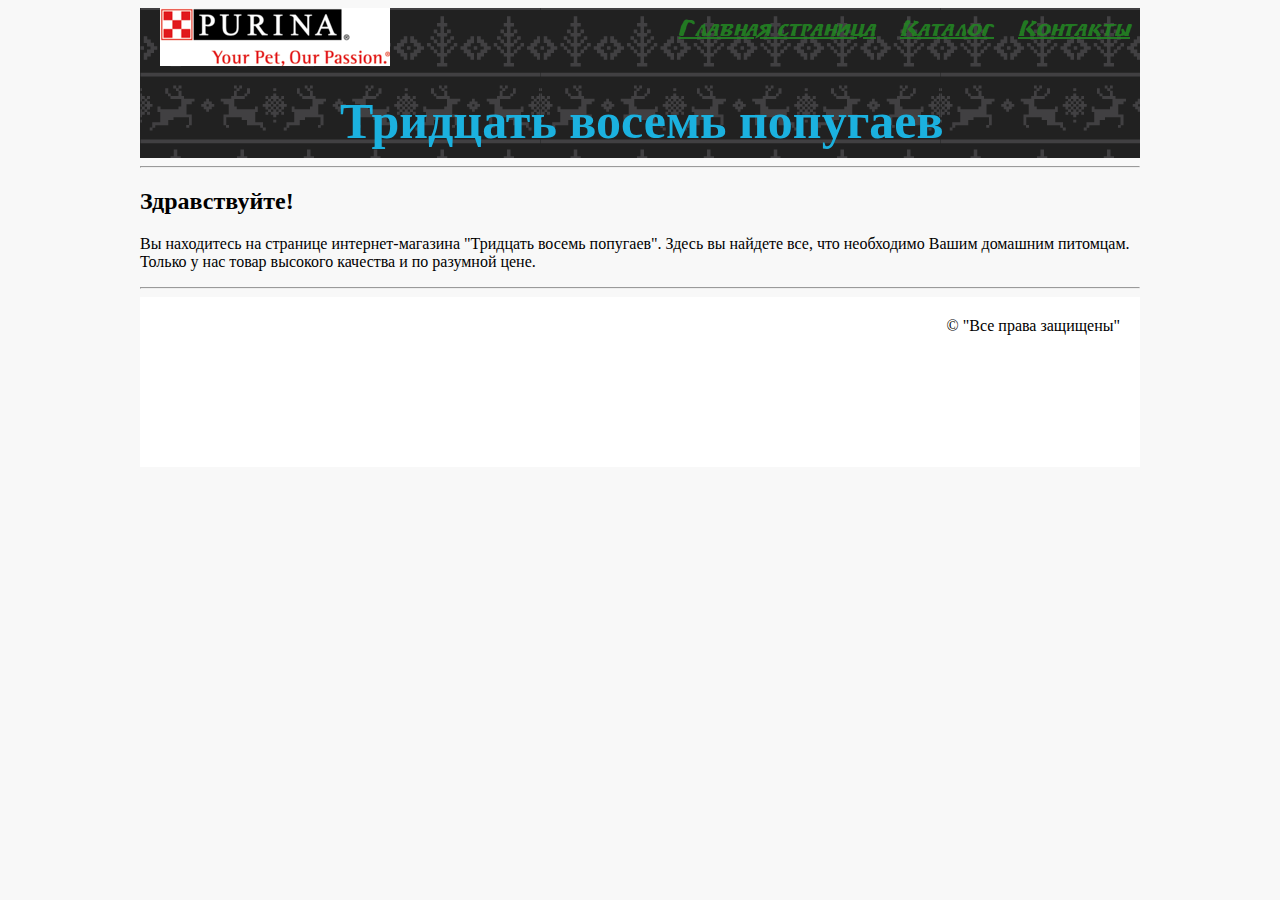
<file: index.html>
<!DOCTYPE html>
<html>

<head>
    <meta charset="utf-8">
    <title>Тридцать восемь попугаев</title>
    <link rel="stylesheet" href="styles/styles.css">
</head>

<body>
    <div class="container">

        <div class="header">
            <img src="images/logoMain.png" alt="logoMain">
            <div class="shopName">
                <h1>Тридцать восемь попугаев</h1>
            </div>
            <ul class="menuMarkers">
                <li><a href="index.html" class="menuLink">Главная страница</a></li>
                <li><a href="catalog.html" class="menuLink">Каталог</a></li>
                <li><a href="contacts.html" class="menuLink">Контакты</a></li>
            </ul>
        </div>

        <hr>

        <h2>Здравствуйте!</h2>

        <p>Вы находитесь на странице интернет-магазина "Тридцать восемь попугаев". Здесь вы найдете все, что необходимо
            Вашим
            домашним питомцам. <br>
            Только у нас товар высокого качества и по разумной цене.
        </p>

        <hr>

        <div class="footer">&copy; "Все права защищены"</div>

    </div>
</body>

</html>
</file>
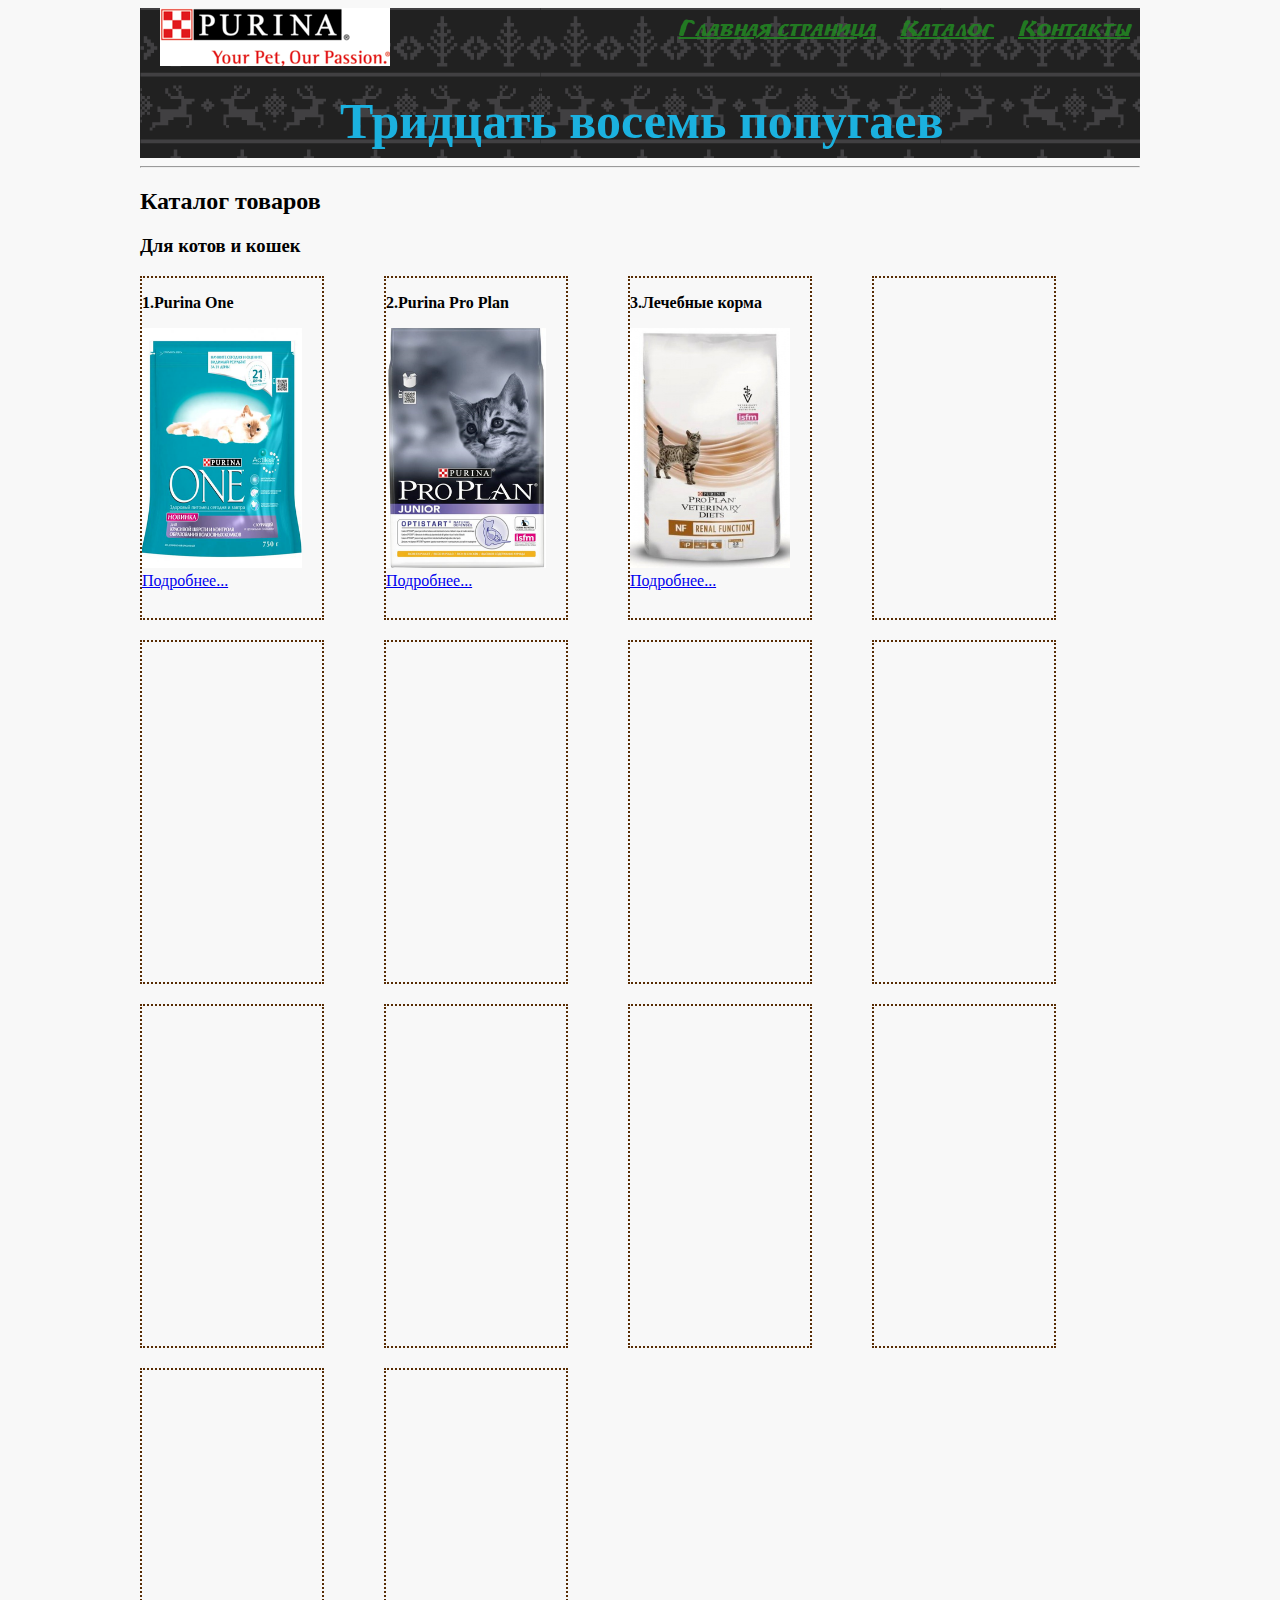
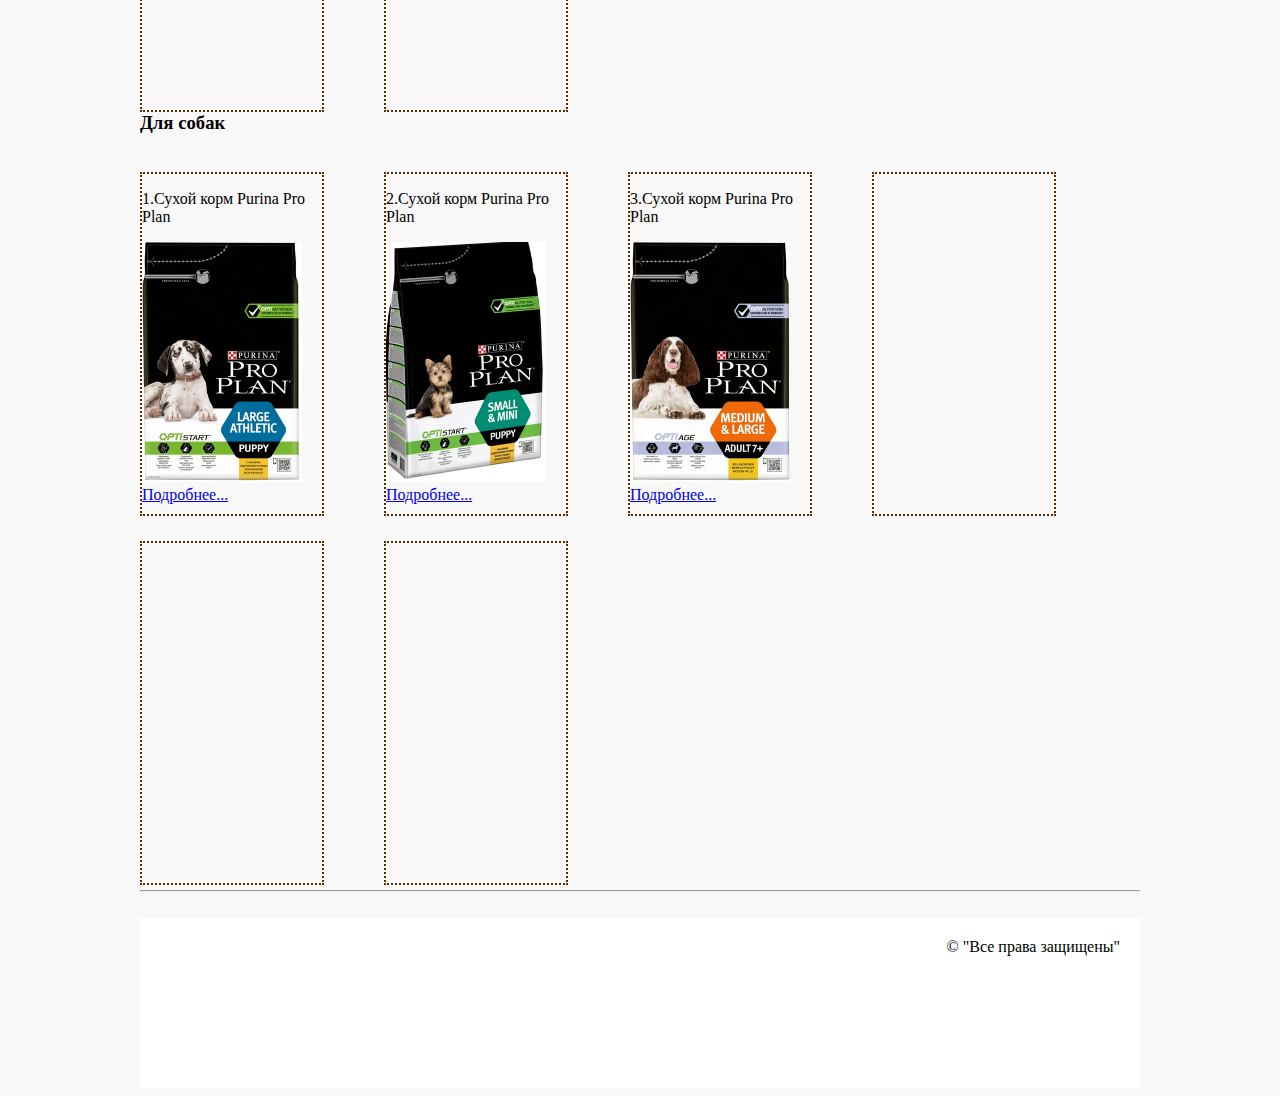
<file: catalog.html>
<!DOCTYPE html>
<html>

<head>
    <meta charset="utf-8">
    <title>Каталог</title>
    <link rel="stylesheet" href="styles/styles.css">
</head>

<body>
    <div class="container">
        <div class="header">
            <img src="images/logoMain.png" alt="logoMain">
            <div class="shopName">
                <h1>Тридцать восемь попугаев</h1>
            </div>
            <ul class="menuMarkers">
                <li><a href="index.html" class="menuLink">Главная страница</a></li>
                <li><a href="catalog.html" class="menuLink">Каталог</a></li>
                <li><a href="contacts.html" class="menuLink">Контакты</a></li>
            </ul>
        </div>
        <hr>
        <h2>Каталог товаров</h2>

        <h3>Для котов и кошек</h3>

        <div class="catalogCatsProducts">

            <div class="productUnitCat">
                <p><b>1.Purina One</b></p>
                <img src="images/logoPurinaOneCat.png" alt="Logo" height="240" width="160"> <br>
                <a href="products/foodPurinaOneCat.html" target="_blank">Подробнее...</a> <br>
            </div>

            <div class="productUnitCat">
                <p><b>2.Purina Pro Plan</b></p>
                <img src="images/logoPurinaProPlanCat.png" alt="Logo" height="240" width="160"> <br>
                <a href="products/foodPurinaProPlanCat.html" target="_blank">Подробнее...</a> <br>
            </div>

            <div class="productUnitCat">
                <p><b>3.Лечебные корма</b></p>
                <img src="images/logoHealingCat.png" alt="Logo" height="240" width="160"> <br>
                <a href="products/foodHealingCat.html" target="_blank">Подробнее...</a> <br>
            </div>

            <div class="productUnitCat"></div>
            <div class="productUnitCat"></div>
            <div class="productUnitCat"></div>
            <div class="productUnitCat"></div>
            <div class="productUnitCat"></div>
            <div class="productUnitCat"></div>
            <div class="productUnitCat"></div>
            <div class="productUnitCat"></div>
            <div class="productUnitCat"></div>
            <div class="productUnitCat"></div>
            <div class="productUnitCat"></div>

        </div>


        <h3 class="forDog">Для собак</h3>

        <div class="catalogDogsProducts">
            <div class="productUnitDog">
                <p>1.Сухой корм Purina Pro Plan </p>
                <img src="images/logoPurinaProPlanForPuppyDog.png" alt="Logo" height="240" width="160"> <br>
                <a href="products/PurinaProPlanForPuppyDog.html" target="_blank">Подробнее...</a> <br>
            </div>

            <div class="productUnitDog">
                <p>2.Сухой корм Purina Pro Plan </p>
                <img src="images/logoPurinaProPlanForSmallDog.png" alt="Logo" height="240" width="160"> <br>
                <a href="products/PurinaProPlanForSmallDog.html" target="_blank">Подробнее...</a> <br>
            </div>

            <div class="productUnitDog">
                <p>3.Сухой корм Purina Pro Plan </p>
                <img src="images/logoPurinaProPlanForAdultlDog.png" alt="Logo" height="240" width="160"> <br>
                <a href="products/PurinaProPlanForAdultlDog.html" target="_blank">Подробнее...</a> <br>
            </div>
            <div class="productUnitDog"></div>
            <div class="productUnitDog"></div>
            <div class="productUnitDog"></div>
        </div>

        <hr id="hrclear"> <br>

        <div class="footer">&copy; "Все права защищены" </div>
    </div>
</body>

</html>
</file>
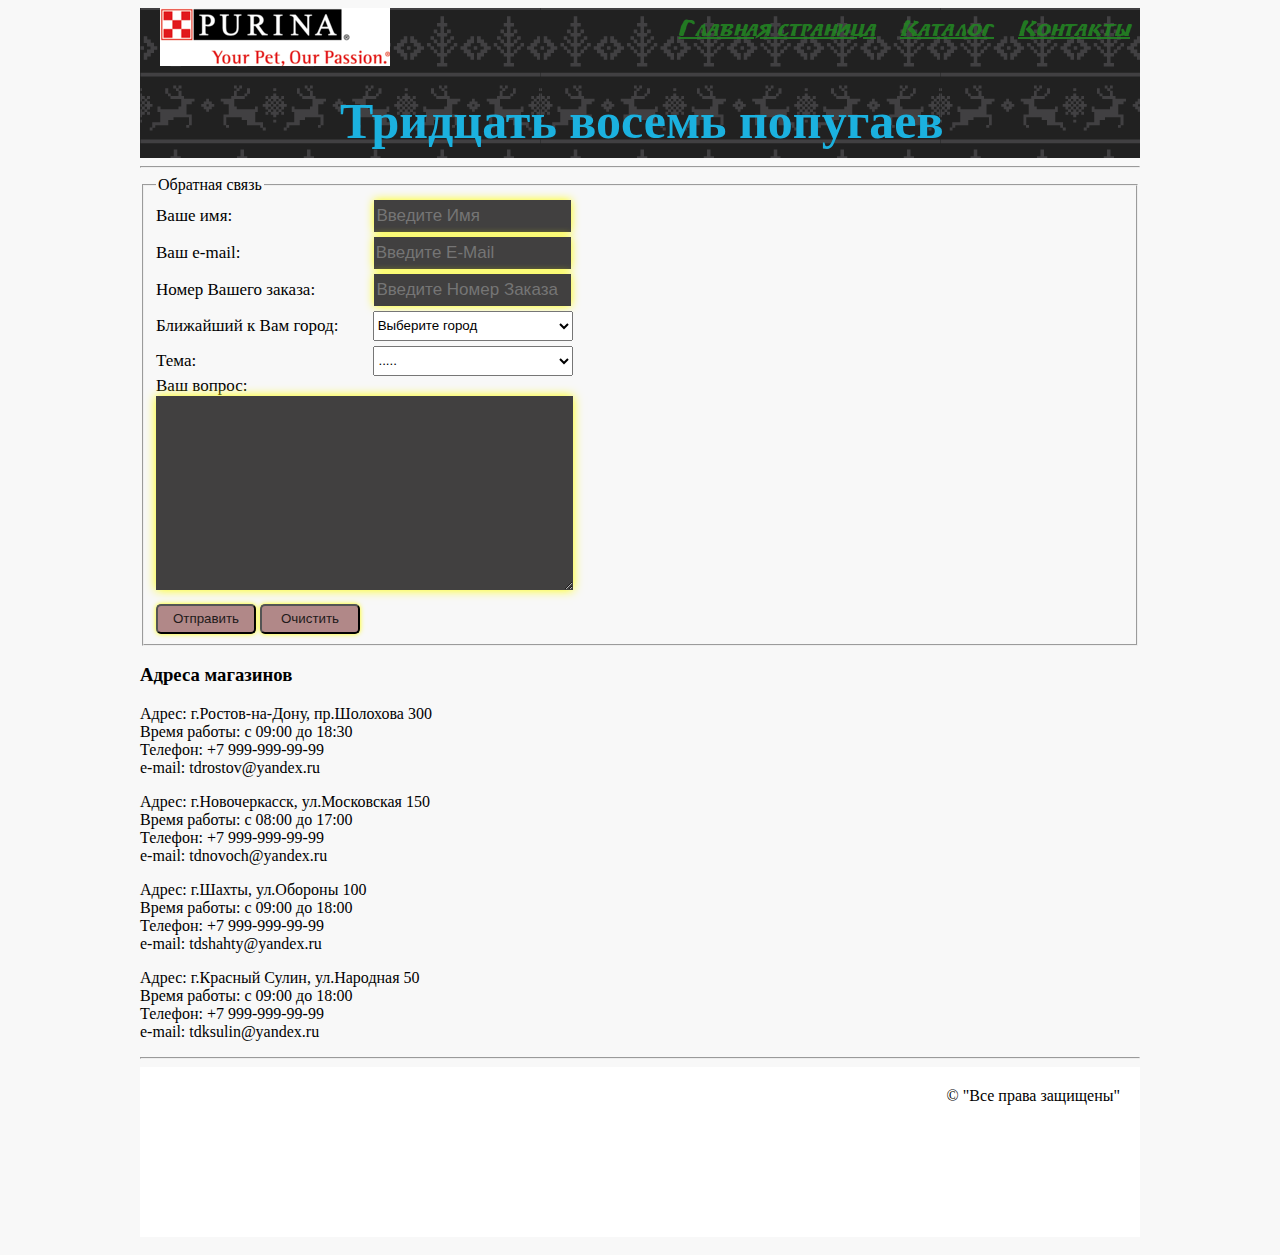
<file: contacts.html>
<!DOCTYPE html>
<html>

<head>
    <meta charset="utf-8">
    <title>Контакты</title>
    <link rel="stylesheet" href="styles/styles.css">
</head>

<body>
    <div class="container">
        <div class="header">
            <img src="images/logoMain.png" alt="logoMain">
            <div class="shopName">
                <h1>Тридцать восемь попугаев</h1>
            </div>
            <ul class="menuMarkers">
                <li><a href="index.html" class="menuLink">Главная страница</a></li>
                <li><a href="catalog.html" class="menuLink">Каталог</a></li>
                <li><a href="contacts.html" class="menuLink">Контакты</a></li>
            </ul>
        </div>
        <hr>
        <form action="contacts.html" method="POST">
            <fieldset>
                <legend>Обратная связь</legend>
                <label for="userName">Ваше имя: </label>
                <input type="text" id="userName" placeholder="Введите имя"> <br>
                <label for="userEmail">Ваш e-mail: </label>
                <input type="text" id="userEmail" placeholder="Введите e-mail"> <br>
                <label for="userOrder">Номер Вашего заказа: </label>
                <input type="text" id="userOrder" placeholder="Введите номер заказа"> <br>
                <label>Ближайший к Вам город: </label>
                <select id="userCity">
                    <option selected disabled>Выберите город</option>
                    <option value="Ростов-на-Дону">Ростов-на-Дону</option>
                    <option value="Новочеркасск">Новочеркасск</option>
                    <option value="Шахты">Шахты</option>
                    <option value="Красный Сулин">Красный Сулин</option>
                </select> <br>
                <label>Тема: </label>
                <select id="userTheme">
                    <option selected disabled>.....</option>
                    <option value="Доставка">Доставка</option>
                    <option value="Коммерческие вопросы">Коммерческие вопросы</option>
                    <option value="Жалобы и предложения">Жалобы и предложения</option>
                </select> <br>
                <label for="userQuestion">Ваш вопрос: </label> <br>
                <textarea id="userQuestion" cols="39" rows="10"></textarea> <br>
                <input class="button" type="submit" value="Отправить">
                <input class="button" type="reset" value="Очистить">
            </fieldset>
        </form>
        <h3>Адреса магазинов</h3>
        <p>
            Адрес: г.Ростов-на-Дону, пр.Шолохова 300 <br>
            Время работы: с 09:00 до 18:30 <br>
            Телефон: +7 999-999-99-99 <br>
            e-mail: tdrostov@yandex.ru
            <script type="text/javascript" charset="utf-8" async src="https://api-maps.yandex.ru/services/constructor/1.0/js/?um=constructor%3A248254dc0bf41ab91e48afc53bdec15a2bcad412cc582eac9687bb2f8021c162&amp;width=100%&amp;height=374&amp;lang=ru_RU&amp;scroll=true">
            </script>
        </p>
        <p>
            Адрес: г.Новочеркасск, ул.Московская 150 <br>
            Время работы: с 08:00 до 17:00 <br>
            Телефон: +7 999-999-99-99 <br>
            e-mail: tdnovoch@yandex.ru
            <script type="text/javascript" charset="utf-8" async src="https://api-maps.yandex.ru/services/constructor/1.0/js/?um=constructor%3A02eafd74f44352ad4bcf9206cdb10e34012d2ec4a333169771510891585a2470&amp;width=100%&amp;height=374&amp;lang=ru_RU&amp;scroll=true">
            </script>
        </p>
        <p>
            Адрес: г.Шахты, ул.Обороны 100 <br>
            Время работы: с 09:00 до 18:00 <br>
            Телефон: +7 999-999-99-99 <br>
            e-mail: tdshahty@yandex.ru
            <script type="text/javascript" charset="utf-8" async src="https://api-maps.yandex.ru/services/constructor/1.0/js/?um=constructor%3A3c8539b4df9c53b0cad3b11da922b812a1ea143faf7a964d652f7bfabc868a4a&amp;width=100%&amp;height=374&amp;lang=ru_RU&amp;scroll=true">
            </script>
        </p>
        <p>
            Адрес: г.Красный Сулин, ул.Народная 50 <br>
            Время работы: с 09:00 до 18:00 <br>
            Телефон: +7 999-999-99-99 <br>
            e-mail: tdksulin@yandex.ru
            <script type="text/javascript" charset="utf-8" async src="https://api-maps.yandex.ru/services/constructor/1.0/js/?um=constructor%3Aeb05f456fb4bc569b3a0077982ecf202c15d15aa8c036610bda48fed7c1bebe4&amp;width=100%&amp;height=374&amp;lang=ru_RU&amp;scroll=true">
            </script>
        </p>
        <hr>
        <div class="footer">&copy; "Все права защищены" </div>
    </div>
</body>

</html>
</file>
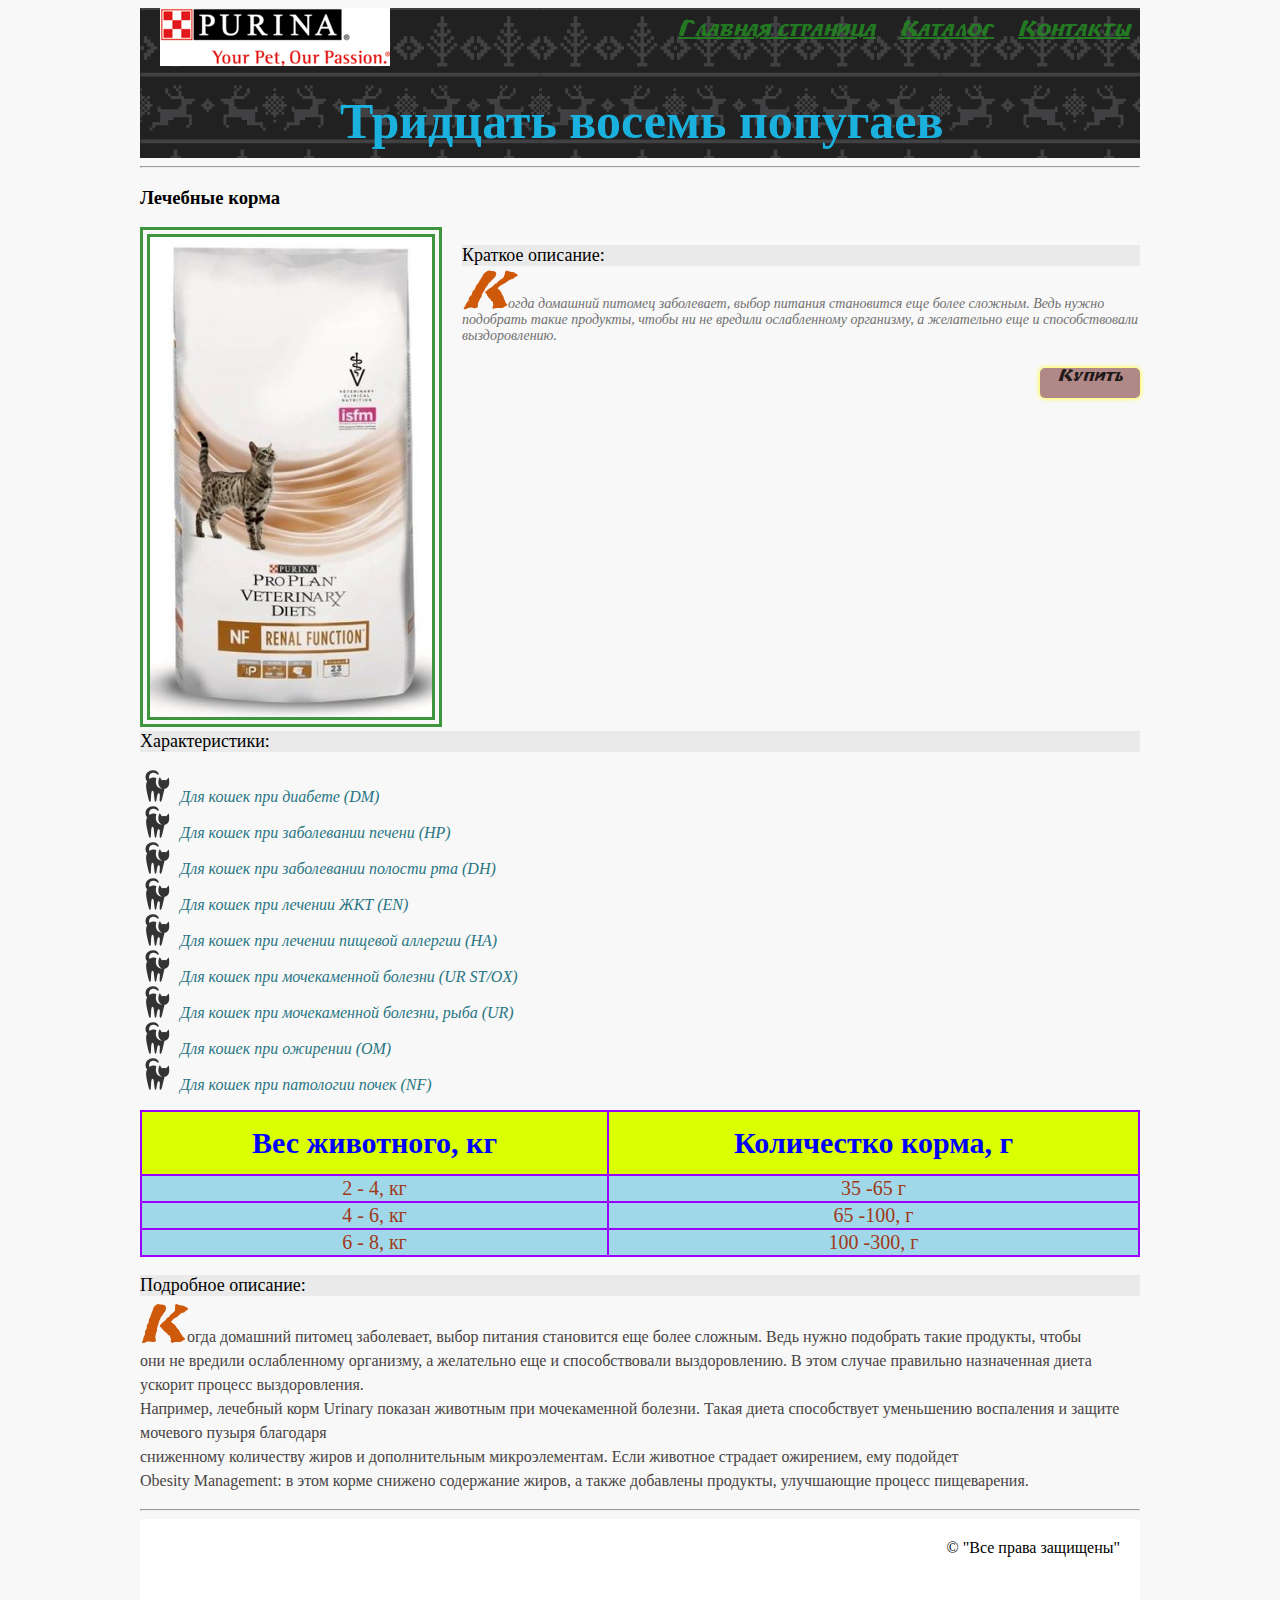
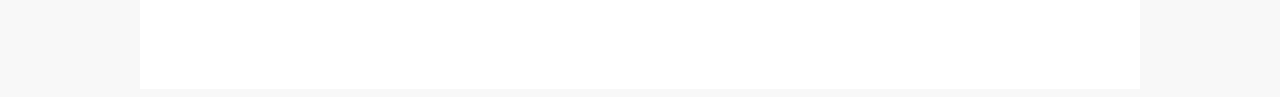
<file: products/foodHealingCat.html>
<!DOCTYPE html>
<html>

<head>
    <meta charset="utf-8">
    <title>Лечебные корма</title>
    <link rel="stylesheet" href="../styles/styles.css">
</head>

<body>
    <div class="container">
        <div class="header">
            <img src="../images/logoMain.png" alt="logoMain">
            <div class="shopName">
                <h1>Тридцать восемь попугаев</h1>
            </div>
            <ul class="menuMarkers">
                <li><a href="../index.html" class="menuLink">Главная страница</a></li>
                <li><a href="../catalog.html" class="menuLink">Каталог</a></li>
                <li><a href="../contacts.html" class="menuLink">Контакты</a></li>
            </ul>
        </div>

        <hr>

        <h3>Лечебные корма</h3>
        <div class="descriptionWithBuy">
            <div class="imageCat">
                <a href="../images/logoHealingCat.png" target="_blank"><img src="../images/logoHealingCat.png" alt="Logo1"></a>
            </div>
            <div class="descriptionCat">
                <div>
                    <p class="headerCat">Краткое описание:</p>
                </div>
                <div>
                    <p class="briefDescription">
                        Когда домашний питомец заболевает, выбор питания становится еще более сложным. Ведь нужно
                        подобрать
                        такие продукты, чтобы ни не вредили ослабленному организму, а желательно еще и способствовали
                        выздоровлению.
                    </p>
                </div>
            </div>
            <a class="buyProduct" href="#">Купить</a>
        </div>

        <p class="headerCat"> Характеристики:</p>
        <ul class="catList">
            <li>Для кошек при диабете (DM)</li>
            <li>Для кошек при заболевании печени (HP)</li>
            <li>Для кошек при заболевании полости рта (DH)</li>
            <li>Для кошек при лечении ЖКТ (EN)</li>
            <li>Для кошек при лечении пищевой аллергии (HA)</li>
            <li>Для кошек при мочекаменной болезни (UR ST/OX)</li>
            <li>Для кошек при мочекаменной болезни, рыба (UR)</li>
            <li>Для кошек при ожирении (OM)</li>
            <li>Для кошек при патологии почек (NF)</li>
        </ul>
        <table class="diet">
            <tr>
                <th>Вес животного, кг</th>
                <th>Количестко корма, г</th>
            </tr>
            <tr>
                <td>2 - 4, кг</td>
                <td>35 -65 г</td>
            </tr>
            <tr>
                <td>4 - 6, кг</td>
                <td>65 -100, г</td>
            </tr>
            <tr>
                <td>6 - 8, кг</td>
                <td>100 -300, г</td>
            </tr>
        </table>
        <p class="headerCat">Подробное описание:</p>
        <p class="fullDescription">
            Когда домашний питомец заболевает, выбор питания становится еще более сложным. Ведь нужно подобрать такие
            продукты, чтобы <br>
            они не вредили ослабленному организму, а желательно еще и способствовали выздоровлению. В этом
            случае правильно назначенная диета ускорит процесс выздоровления. <br>
            Например, лечебный корм Urinary показан животным при мочекаменной болезни. Такая диета способствует
            уменьшению
            воспаления и защите мочевого пузыря благодаря <br>
            сниженному количеству жиров и дополнительным микроэлементам.
            Если животное страдает ожирением, ему подойдет <br>
            Obesity Management: в этом корме снижено содержание жиров, а также
            добавлены продукты, улучшающие процесс пищеварения.
        </p>
        <hr>
        <div class="footer"> &copy; "Все права защищены" </div>

    </div>
</body>

</html>
</file>
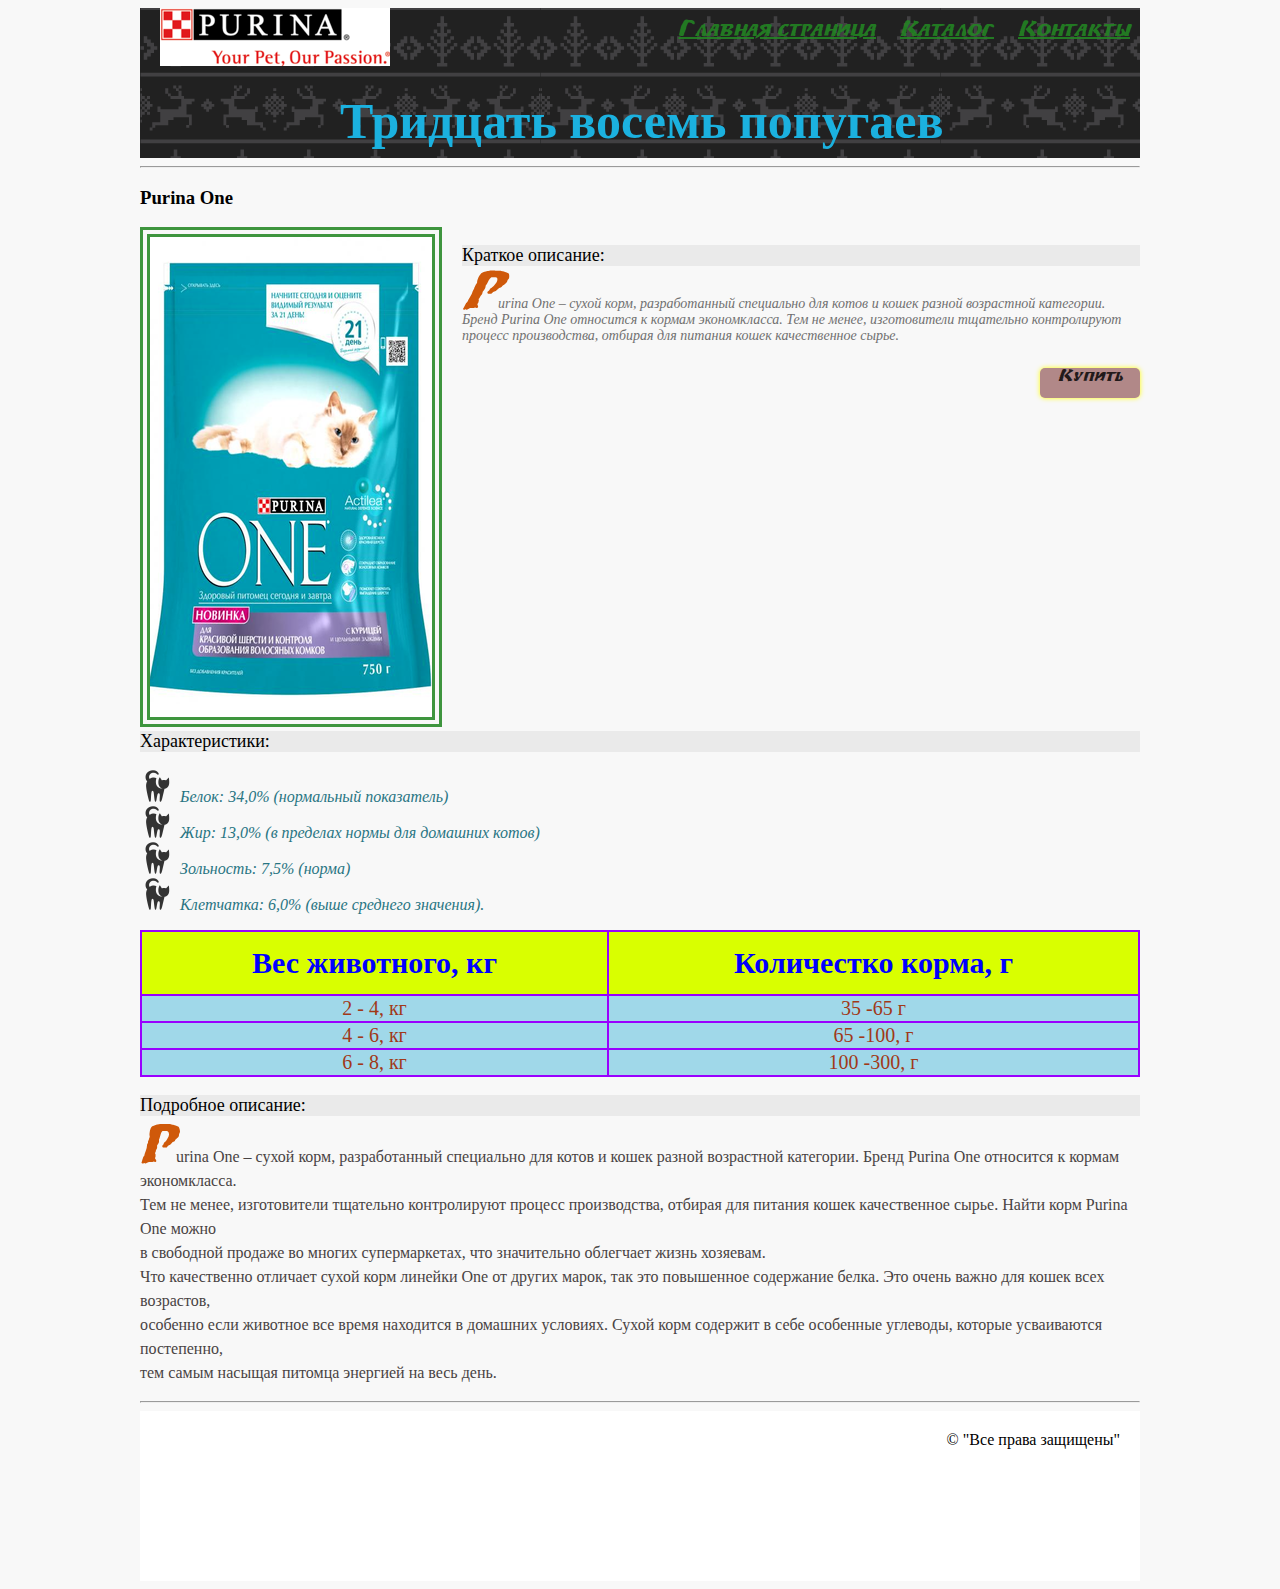
<file: products/foodPurinaOneCat.html>
<!DOCTYPE html>
<html>

<head>
    <meta charset="utf-8">
    <title>Purina One</title>
    <link rel="stylesheet" href="../styles/styles.css">
</head>

<body>
    <div class="container">
        <div class="header">
            <img src="../images/logoMain.png" alt="logoMain">
            <div class="shopName">
                <h1>Тридцать восемь попугаев</h1>
            </div>
            <ul class="menuMarkers">
                <li><a href="../index.html" class="menuLink">Главная страница</a></li>
                <li><a href="../catalog.html" class="menuLink">Каталог</a></li>
                <li><a href="../contacts.html" class="menuLink">Контакты</a></li>
            </ul>
        </div>
        <hr>

        <h3>Purina One</h3>
        <div class="descriptionWithBuy">
            <div class="imageCat">
                <a href="../images/logoPurinaOneCat.png" target="_blank"><img src="../images/logoPurinaOneCat.png" alt="Logo1"></a>
            </div>
            <div class="descriptionCat">
                <div>
                    <p class="headerCat">Краткое описание:</p>
                </div>
                <div>
                    <p class="briefDescription">
                        Purina One – сухой корм, разработанный специально для котов и кошек разной возрастной
                        категории. Бренд
                        Purina One относится к кормам экономкласса. Тем не менее, изготовители тщательно контролируют
                        процесс производства,
                        отбирая для питания кошек качественное сырье.
                    </p>
                </div>
            </div>
            <a class="buyProduct" href="#">Купить</a>
        </div>

        <p class="headerCat">Характеристики:</p>
        <ul class="catList">
            <li>Белок: 34,0% (нормальный показатель)</li>
            <li>Жир: 13,0% (в пределах нормы для домашних котов)</li>
            <li>Зольность: 7,5% (норма) </li>
            <li>Клетчатка: 6,0% (выше среднего значения).</li>
        </ul>
        <table class="diet">
            <tr>
                <th>Вес животного, кг</th>
                <th>Количестко корма, г</th>
            </tr>
            <tr>
                <td>2 - 4, кг</td>
                <td>35 -65 г</td>
            </tr>
            <tr>
                <td>4 - 6, кг</td>
                <td>65 -100, г</td>
            </tr>
            <tr>
                <td>6 - 8, кг</td>
                <td>100 -300, г</td>
            </tr>
        </table>
        <p class="headerCat">Подробное описание:</p>
        <p class="fullDescription">
            Purina One – сухой корм, разработанный специально для котов и кошек разной возрастной категории. Бренд
            Purina
            One относится к кормам экономкласса. <br>
            Тем не менее, изготовители тщательно контролируют процесс производства,
            отбирая для питания кошек качественное сырье. Найти корм Purina One можно <br>
            в свободной продаже во многих супермаркетах, что значительно облегчает жизнь хозяевам. <br>
            Что качественно отличает сухой корм линейки One от других марок, так это повышенное содержание белка. Это
            очень
            важно для кошек всех возрастов, <br>
            особенно если животное все время находится в домашних условиях. Сухой корм
            содержит в себе особенные углеводы, которые усваиваются постепенно, <br>
            тем самым насыщая питомца энергией на весь день.
        </p>
        <hr>
        <div class="footer"> &copy; "Все права защищены" </div>
    </div>
</body>

</html>
</file>
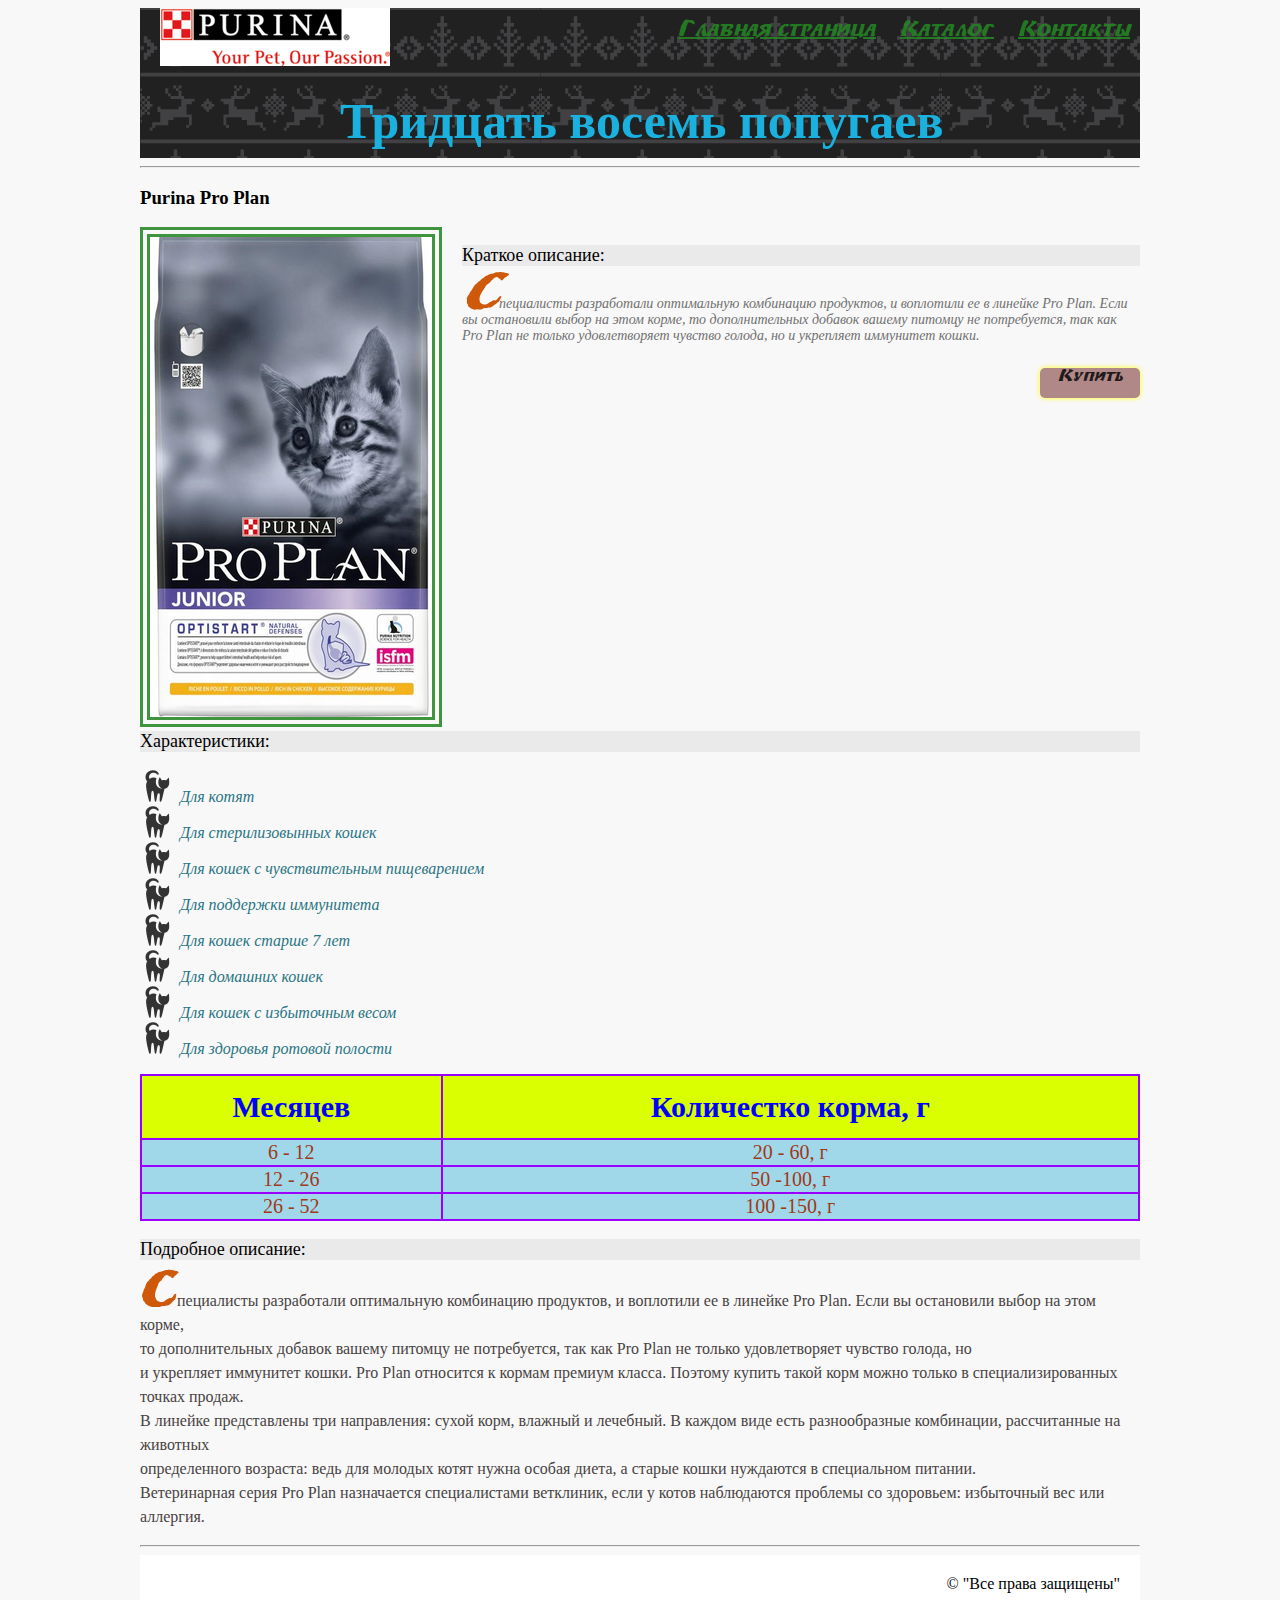
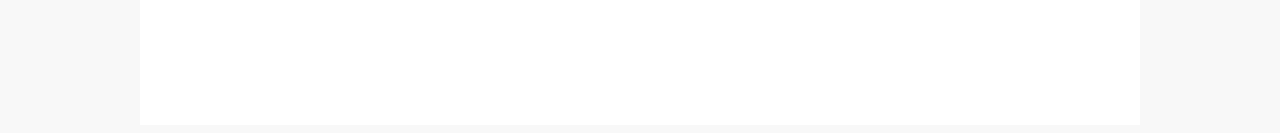
<file: products/foodPurinaProPlanCat.html>
<!DOCTYPE html>
<html>

<head>
    <meta charset="utf-8">
    <title>Purina Pro Plan</title>
    <link rel="stylesheet" href="../styles/styles.css">
</head>

<body>
    <div class="container">
        <div class="header">
            <img src="../images/logoMain.png" alt="logoMain">
            <div class="shopName">
                <h1>Тридцать восемь попугаев</h1>
            </div>
            <ul class="menuMarkers">
                <li><a href="../index.html" class="menuLink">Главная страница</a></li>
                <li><a href="../catalog.html" class="menuLink">Каталог</a></li>
                <li><a href="../contacts.html" class="menuLink">Контакты</a></li>
            </ul>
        </div>
        <hr>

        <h3>Purina Pro Plan</h3>
        <div class="descriptionWithBuy">
            <div class="imageCat">
                <a href="../images/logoPurinaProPlanCat.png" target="_blank"><img src="../images/logoPurinaProPlanCat.png"
                        alt="Logo1"></a>
            </div>
            <div class="descriptionCat">
                <div>
                    <p class="headerCat">Краткое описание:</p>
                </div>
                <div>
                    <p class="briefDescription">
                        Специалисты разработали оптимальную комбинацию продуктов, и воплотили ее в линейке Pro Plan.
                        Если вы
                        остановили выбор на этом корме, то дополнительных добавок вашему питомцу не потребуется, так
                        как Pro Plan не только удовлетворяет чувство
                        голода, но и укрепляет иммунитет кошки.
                    </p>
                </div>
            </div>
            <a class="buyProduct" href="#">Купить</a>
        </div>

        <p class="headerCat">Характеристики:</p>
        <ol class="catList">
            <li>Для котят</li>
            <li>Для стерилизовынных кошек</li>
            <li>Для кошек с чувствительным пищеварением</li>
            <li>Для поддержки иммунитета</li>
            <li>Для кошек старше 7 лет</li>
            <li>Для домашних кошек</li>
            <li>Для кошек с избыточным весом</li>
            <li>Для здоровья ротовой полости</li>
        </ol>
        <table class="diet">
            <tr>
                <th>Месяцев</th>
                <th>Количестко корма, г</th>
            </tr>
            <tr>
                <td>6 - 12</td>
                <td>20 - 60, г</td>
            </tr>
            <tr>
                <td>12 - 26</td>
                <td>50 -100, г</td>
            </tr>
            <tr>
                <td>26 - 52</td>
                <td>100 -150, г</td>
            </tr>
        </table>
        <p class="headerCat">Подробное описание:</p>
        <p class="fullDescription">
            Специалисты разработали оптимальную комбинацию продуктов, и воплотили ее в линейке Pro Plan. Если вы
            остановили
            выбор на этом корме, <br>
            то дополнительных добавок вашему питомцу не потребуется, так как Pro Plan не только удовлетворяет чувство
            голода, но <br>
            и укрепляет иммунитет кошки. Pro Plan относится к кормам премиум класса.
            Поэтому купить такой корм можно только в специализированных точках продаж. <br>
            В линейке представлены три направления: сухой корм, влажный и лечебный. В каждом виде есть разнообразные
            комбинации, рассчитанные на
            животных <br>
            определенного возраста: ведь для молодых котят нужна особая диета, а старые кошки нуждаются в
            специальном питании. <br>
            Ветеринарная серия Pro Plan назначается специалистами ветклиник, если у котов наблюдаются
            проблемы со здоровьем: избыточный вес или аллергия.
        </p>
        <hr>
        <div class="footer"> &copy; "Все права защищены" </div>
    </div>
</body>

</html>
</file>
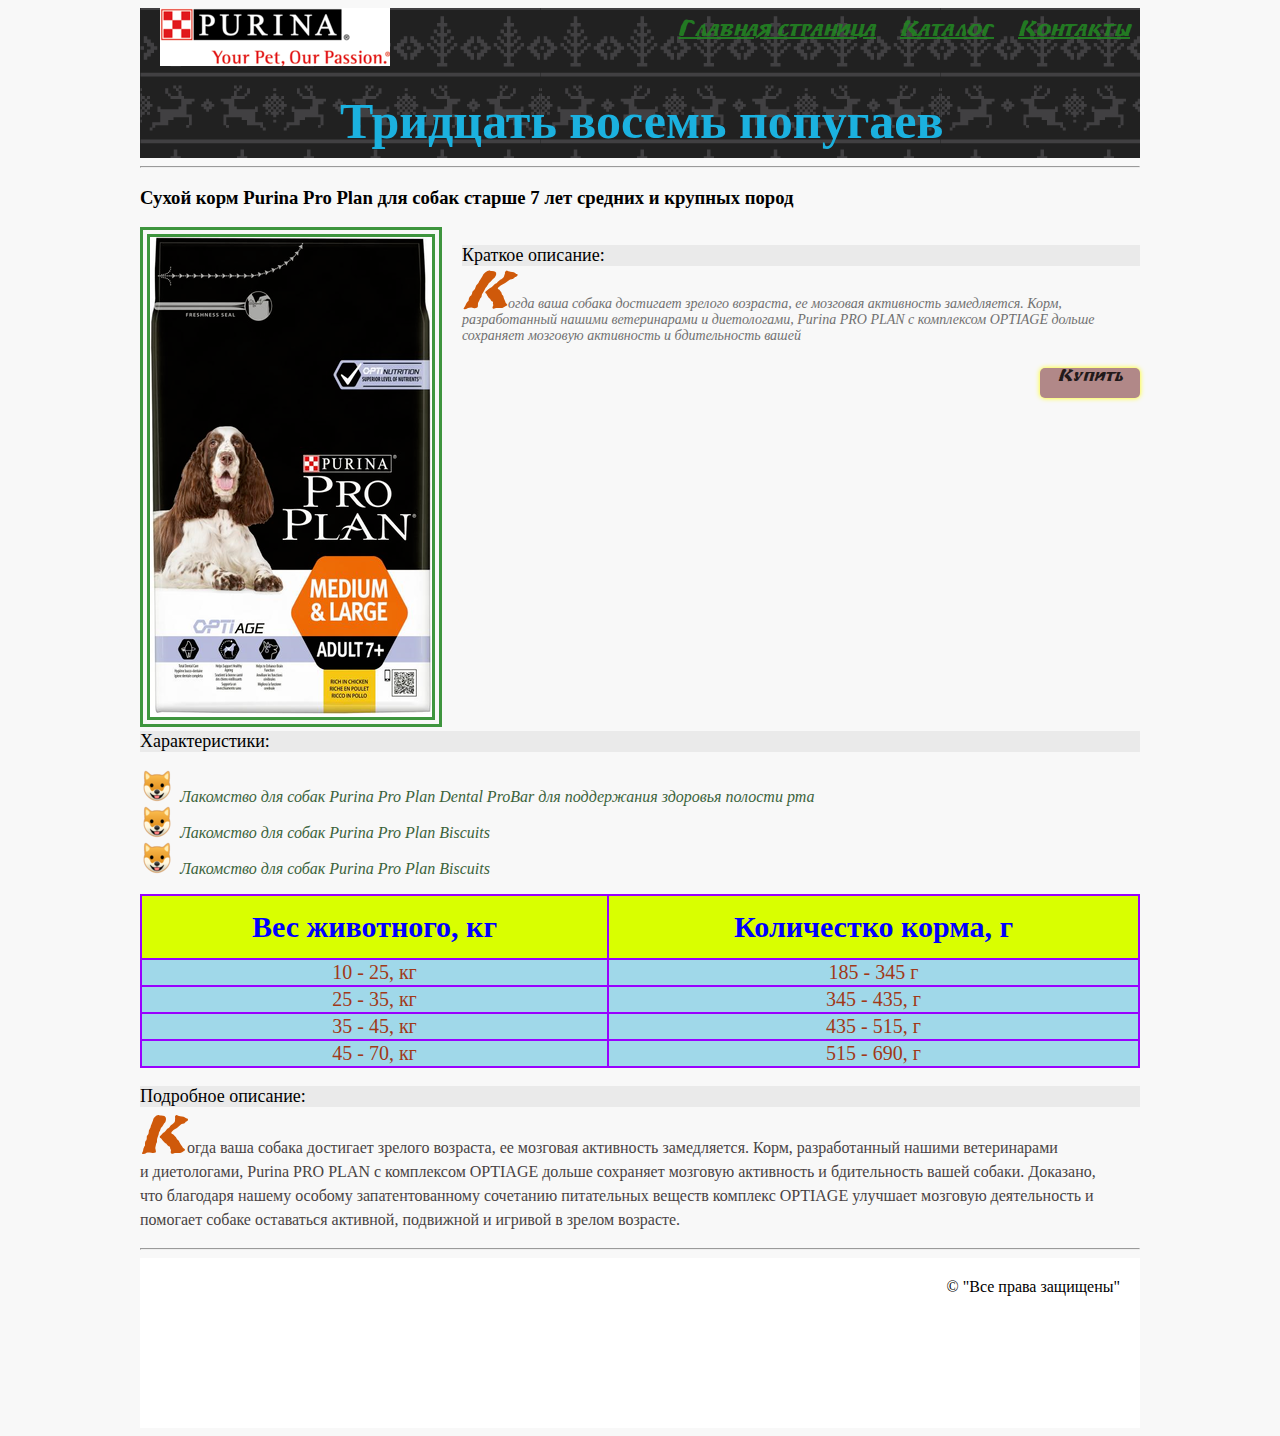
<file: products/PurinaProPlanForAdultlDog.html>
<!DOCTYPE html>
<html>

<head>
    <meta charset="utf-8">
    <title>Сухой корм Purina Pro Plan для собак старше 7 лет средних и крупных пород</title>
    <link rel="stylesheet" href="../styles/styles.css">
</head>

<body>
    <div class="container">
        <div class="header">
            <img src="../images/logoMain.png" alt="logoMain">
            <div class="shopName">
                <h1>Тридцать восемь попугаев</h1>
            </div>
            <ul class="menuMarkers">
                <li><a href="../index.html" class="menuLink">Главная страница</a></li>
                <li><a href="../catalog.html" class="menuLink">Каталог</a></li>
                <li><a href="../contacts.html" class="menuLink">Контакты</a></li>
            </ul>
        </div>
        <hr>

        <h3>Сухой корм Purina Pro Plan для собак старше 7 лет средних и крупных пород</h3>
        <div class="descriptionWithBuy">
            <div class="imageDog">
                <a href="../images/logoPurinaProPlanForAdultlDog.png" target="_blank"><img src="../images/logoPurinaProPlanForAdultlDog.png"
                        alt="Logo1"></a>
            </div>
            <div class="descriptionCat">
                <div>
                    <p class="dogHeader">Краткое описание:</p>
                </div>
                <div>
                    <p class="briefDescription">
                        Когда ваша собака достигает зрелого возраста, ее мозговая активность замедляется. Корм,
                        разработанный
                        нашими ветеринарами и диетологами, Purina PRO PLAN с комплексом OPTIAGE дольше сохраняет
                        мозговую активность и бдительность вашей</p>
                </div>
            </div>
            <a class="buyProduct" href="#">Купить</a>
        </div>

        <p class="dogHeader">Характеристики:</p>
        <ol class="dogList">
            <li>Лакомство для собак Purina Pro Plan Dental ProBar для поддержания здоровья полости рта</li>
            <li>Лакомство для собак Purina Pro Plan Biscuits</li>
            <li>Лакомство для собак Purina Pro Plan Biscuits</li>
        </ol>
        <table class="diet">
            <tr>
                <th>Вес животного, кг</th>
                <th>Количестко корма, г</th>
            </tr>
            <tr>
                <td>10 - 25, кг</td>
                <td>185 - 345 г</td>
            </tr>
            <tr>
                <td>25 - 35, кг</td>
                <td>345 - 435, г</td>
            </tr>
            <tr>
                <td>35 - 45, кг</td>
                <td>435 - 515, г</td>
            </tr>
            <tr>
                <td>45 - 70, кг</td>
                <td>515 - 690, г</td>
            </tr>
        </table>
        <p class="dogHeader">Подробное описание:</p>
        <p class="fullDescription">
            Когда ваша собака достигает зрелого возраста, ее мозговая активность замедляется. Корм, разработанный
            нашими
            ветеринарами <br>
            и диетологами, Purina PRO PLAN с комплексом OPTIAGE дольше сохраняет мозговую активность и бдительность
            вашей
            собаки. Доказано, <br>
            что благодаря нашему особому запатентованному сочетанию питательных веществ комплекс OPTIAGE улучшает
            мозговую
            деятельность и <br>
            помогает собаке оставаться активной, подвижной и игривой в зрелом возрасте.
        </p>
        <hr>
        <div class="footer"> &copy; "Все права защищены" </div>
    </div>
</body>

</html>
</file>
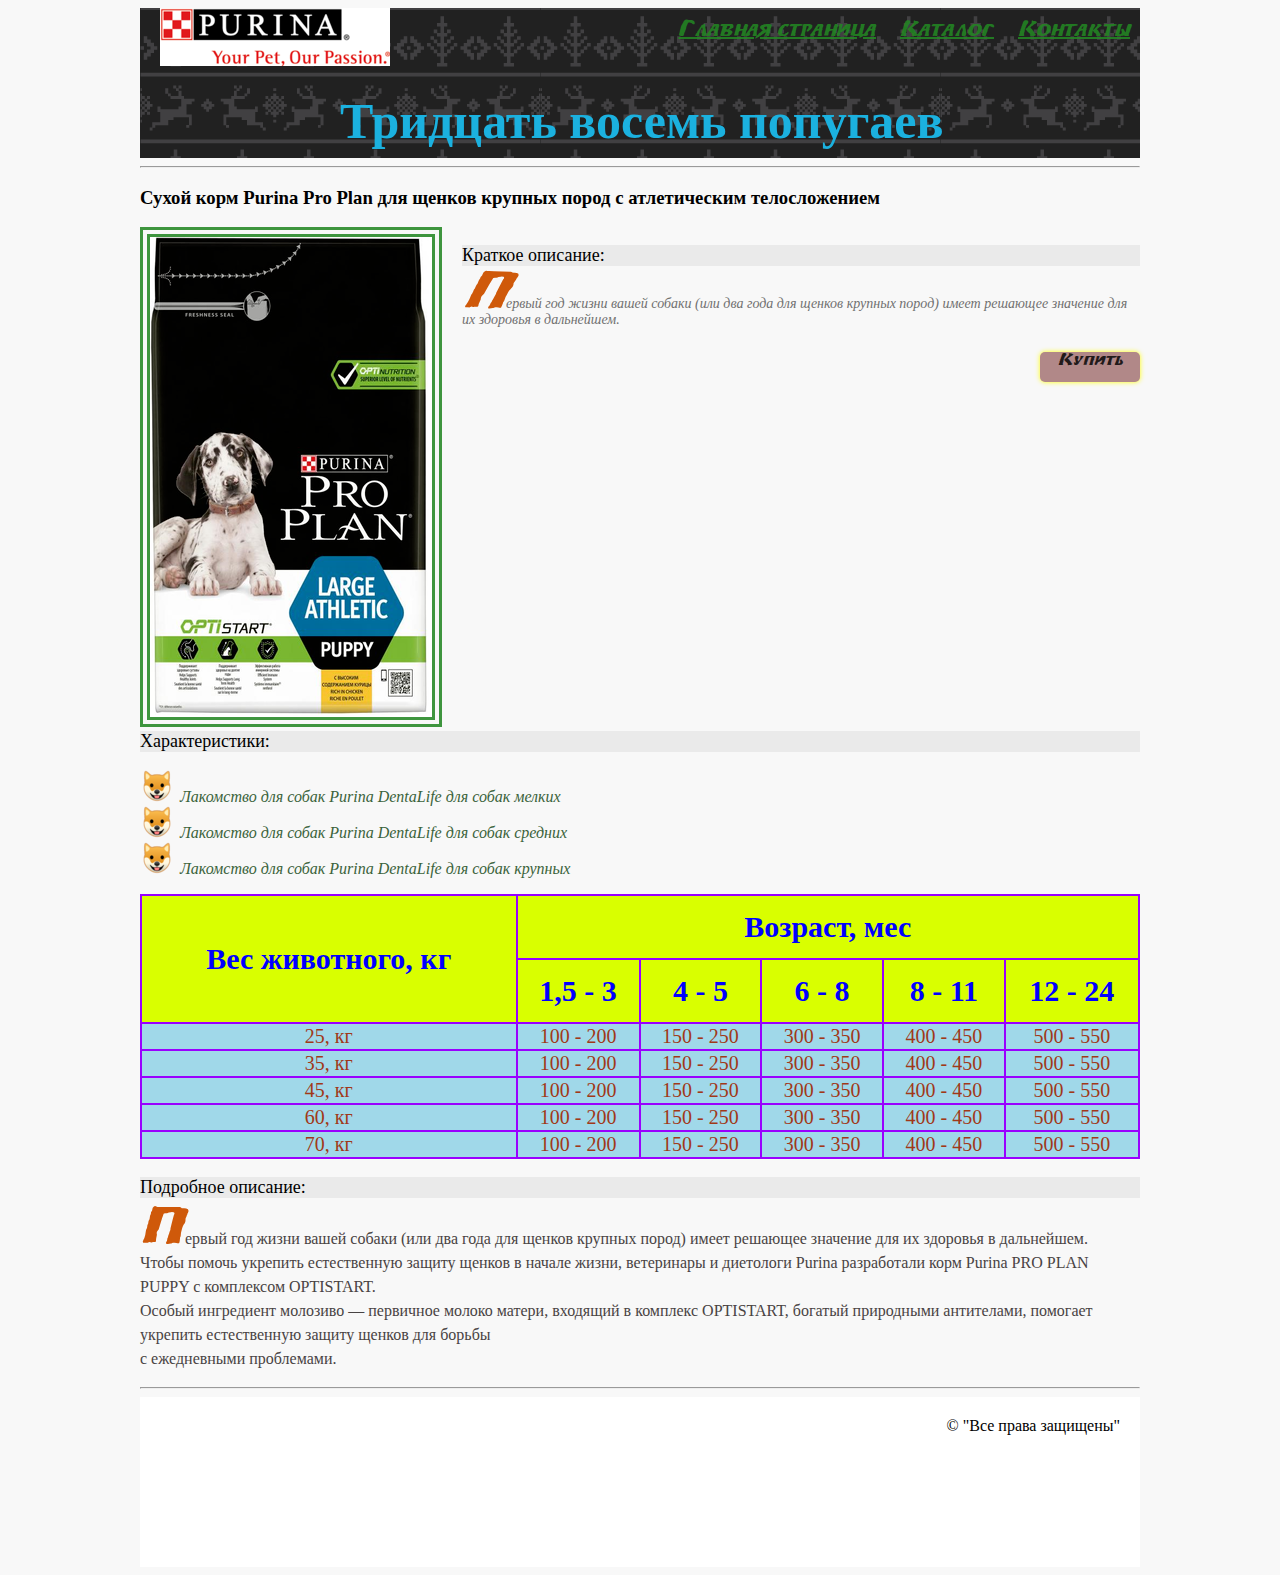
<file: products/PurinaProPlanForPuppyDog.html>
<!DOCTYPE html>
<html>

<head>
    <meta charset="utf-8">
    <title>Сухой корм Purina Pro Plan для щенков крупных пород с атлетическим телосложением</title>
    <link rel="stylesheet" href="../styles/styles.css">
</head>

<body>
    <div class="container">
        <div class="header">
            <img src="../images/logoMain.png" alt="logoMain">
            <div class="shopName">
                <h1>Тридцать восемь попугаев</h1>
            </div>
            <ul class="menuMarkers">
                <li><a href="../index.html" class="menuLink">Главная страница</a></li>
                <li><a href="../catalog.html" class="menuLink">Каталог</a></li>
                <li><a href="../contacts.html" class="menuLink">Контакты</a></li>
            </ul>
        </div>
        <hr>

        <h3>Сухой корм Purina Pro Plan для щенков крупных пород с атлетическим телосложением</h3>
        <div class="descriptionWithBuy">
            <div class="imageDog">
                <a href="../images/logoPurinaProPlanForPuppyDog.png" target="_blank"><img src="../images/logoPurinaProPlanForPuppyDog.png"
                        alt="Logo1"></a>
            </div>
            <div class="descriptionCat">
                <div>
                    <p class="dogHeader">Краткое описание:</p>
                </div>
                <div>
                    <p class="briefDescription">
                        Первый год жизни вашей собаки (или два года для щенков крупных пород) имеет решающее значение
                        для их
                        здоровья в дальнейшем.</p>
                </div>
            </div>
            <a class="buyProduct" href="#">Купить</a>
        </div>

        <p class="dogHeader">Характеристики:</p>
        <ol class="dogList">
            <li>Лакомство для собак Purina DentaLife для собак мелких</li>
            <li>Лакомство для собак Purina DentaLife для собак средних</li>
            <li>Лакомство для собак Purina DentaLife для собак крупных</li>
        </ol>
        <table class="diet">
            <tr>
                <th rowspan="2">Вес животного, кг</th>
                <th colspan="5">Возраст, мес</th>
            </tr>
            <tr>

                <th>1,5 - 3</th>
                <th>4 - 5</th>
                <th>6 - 8</th>
                <th>8 - 11</th>
                <th>12 - 24</th>
            </tr>
            <tr>
                <td>25, кг</td>
                <td>100 - 200</td>
                <td>150 - 250</td>
                <td>300 - 350</td>
                <td>400 - 450</td>
                <td>500 - 550</td>
            </tr>
            <tr>
                <td>35, кг</td>
                <td>100 - 200</td>
                <td>150 - 250</td>
                <td>300 - 350</td>
                <td>400 - 450</td>
                <td>500 - 550</td>
            </tr>
            <tr>
                <td>45, кг</td>
                <td>100 - 200</td>
                <td>150 - 250</td>
                <td>300 - 350</td>
                <td>400 - 450</td>
                <td>500 - 550</td>
            </tr>
            <tr>
                <td>60, кг</td>
                <td>100 - 200</td>
                <td>150 - 250</td>
                <td>300 - 350</td>
                <td>400 - 450</td>
                <td>500 - 550</td>
            </tr>
            <tr>
                <td>70, кг</td>
                <td>100 - 200</td>
                <td>150 - 250</td>
                <td>300 - 350</td>
                <td>400 - 450</td>
                <td>500 - 550</td>
            </tr>
        </table>
        <p class="dogHeader">Подробное описание:</p>
        <p class="fullDescription">
            Первый год жизни вашей собаки (или два года для щенков крупных пород) имеет решающее значение для их
            здоровья в
            дальнейшем. <br>
            Чтобы помочь укрепить естественную защиту щенков в начале жизни, ветеринары и диетологи Purina разработали
            корм
            Purina PRO PLAN PUPPY с комплексом OPTISTART. <br>
            Особый ингредиент молозиво — первичное молоко матери, входящий в комплекс OPTISTART, богатый природными
            антителами,
            помогает укрепить естественную защиту щенков для борьбы <br>
            с ежедневными проблемами.
        </p>
        <hr>
        <div class="footer"> &copy; "Все права защищены" </div>
    </div>
</body>

</html>
</file>
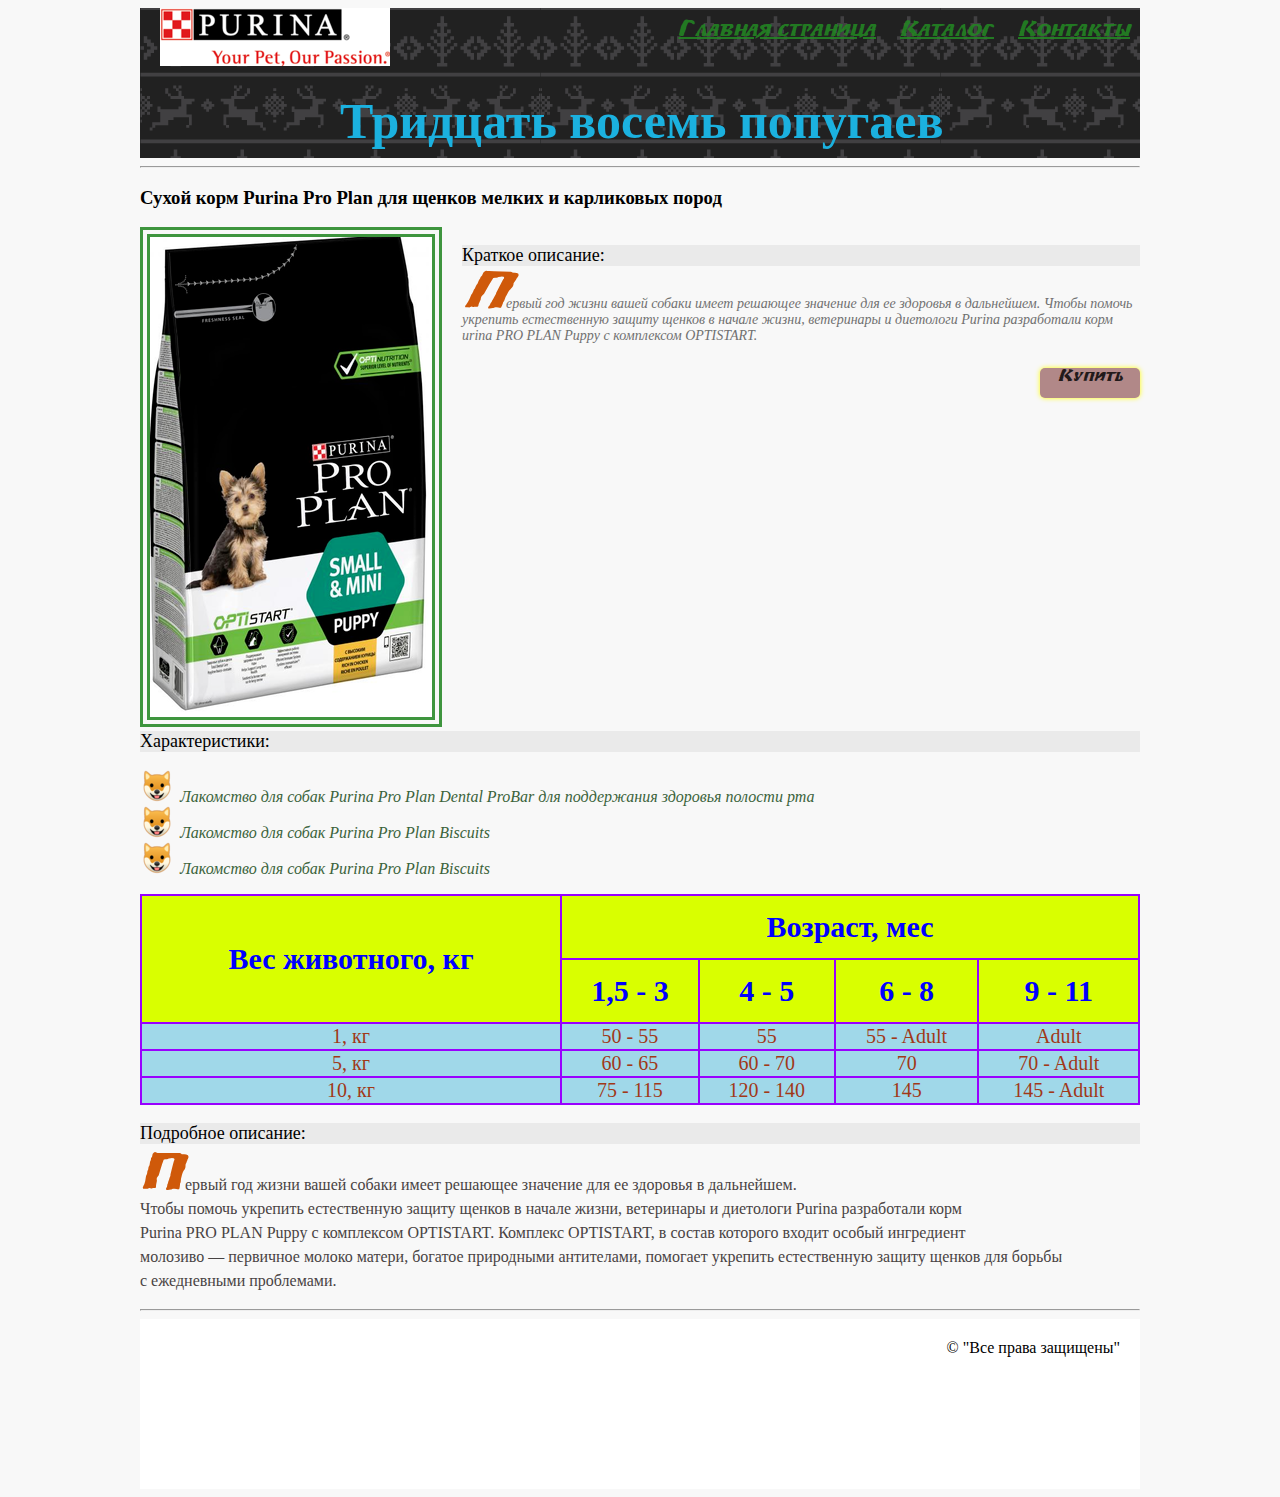
<file: products/PurinaProPlanForSmallDog.html>
<!DOCTYPE html>
<html>

<head>
    <meta charset="utf-8">
    <title>Сухой корм Purina Pro Plan для щенков мелких и карликовых пород</title>
    <link rel="stylesheet" href="../styles/styles.css">
</head>

<body>
    <div class="container">
        <div class="header">
            <img src="../images/logoMain.png" alt="logoMain">
            <div class="shopName">
                <h1>Тридцать восемь попугаев</h1>
            </div>
            <ul class="menuMarkers">
                <li><a href="../index.html" class="menuLink">Главная страница</a></li>
                <li><a href="../catalog.html" class="menuLink">Каталог</a></li>
                <li><a href="../contacts.html" class="menuLink">Контакты</a></li>
            </ul>
        </div>
        <hr>

        <h3>Сухой корм Purina Pro Plan для щенков мелких и карликовых пород</h3>
        <div class="descriptionWithBuy">
            <div class="imageDog">
                <a href="../images/logoPurinaProPlanForSmallDog.png" target="_blank"><img src="../images/logoPurinaProPlanForSmallDog.png"
                        alt="Logo1"></a>
            </div>
            <div class="descriptionCat">
                <div>
                    <p class="dogHeader">Краткое описание:</p>
                </div>
                <div>
                    <p class="briefDescription">
                        Первый год жизни вашей собаки имеет решающее значение для ее здоровья в дальнейшем.
                        Чтобы помочь укрепить естественную защиту щенков в начале жизни, ветеринары и диетологи Purina
                        разработали корм urina PRO PLAN Puppy с комплексом OPTISTART.</p>
                </div>
            </div>
            <a class="buyProduct" href="#">Купить</a>
        </div>


        <p class="dogHeader">Характеристики:</p>
        <ol class="dogList">
            <li>Лакомство для собак Purina Pro Plan Dental ProBar для поддержания здоровья полости рта</li>
            <li>Лакомство для собак Purina Pro Plan Biscuits</li>
            <li>Лакомство для собак Purina Pro Plan Biscuits</li>
        </ol>
        <table class="diet">
            <tr>
                <th rowspan="2">Вес животного, кг</th>
                <th colspan="4">Возраст, мес</th>
            </tr>
            <tr>
                <th>1,5 - 3</th>
                <th>4 - 5</th>
                <th>6 - 8</th>
                <th>9 - 11</th>
            </tr>
            <tr>
                <td>1, кг</td>
                <td>50 - 55</td>
                <td>55</td>
                <td>55 - Adult</td>
                <td>Adult</td>
            </tr>
            <tr>
                <td>5, кг</td>
                <td>60 - 65</td>
                <td>60 - 70</td>
                <td>70</td>
                <td>70 - Adult</td>
            </tr>
            <tr>
                <td>10, кг</td>
                <td>75 - 115</td>
                <td>120 - 140</td>
                <td>145</td>
                <td>145 - Adult</td>
            </tr>
        </table>
        <p class="dogHeader">Подробное описание:</p>
        <p class="fullDescription">
            Первый год жизни вашей собаки имеет решающее значение для ее здоровья в дальнейшем. <br>
            Чтобы помочь укрепить естественную защиту щенков в начале жизни, ветеринары и диетологи Purina разработали
            корм
            <br>
            Purina PRO PLAN Puppy с комплексом OPTISTART. Комплекс OPTISTART, в состав которого входит особый
            ингредиент
            <br>
            молозиво — первичное молоко матери, богатое природными антителами, помогает укрепить естественную защиту
            щенков
            для борьбы <br>
            с ежедневными проблемами.
        </p>
        <hr>
        <div class="footer"> &copy; "Все права защищены" </div>
    </div>
</body>

</html>
</file>
<file: styles/styles.css>
@font-face{
    font-family: 'Merc';
    src        : url('../fonts/Merc.otf')
}

body{
background: #f8f8f8;
}

.container{
    width : 1000px;
    margin: 0 auto;
}

.header{
    display   : block;
    height    : 150px;
    position  : relative;
    background: url(../images/headerPicture.png);
}

.header img{
margin: 0px 0px 0px 20px;
}

.shopName{
    position : absolute;
    left     : 200px;
    top      : 50px;
    color    : rgb(27, 177, 223);
    font-size: 25px;

}

.menuMarkers{
    text-align: right;
    float     : right;
    margin    : 0px 0px;
}

.menuMarkers li{
    display: inline-block;
    padding: 10px;
} 

.menuLink{
    color      : rgba(35, 134, 35, 0.877);
    font-size  : 20px;
    font-family: Merc, sans-serif;
    
}

.menuLink:hover{
    color: rgb(231, 103, 17);
}

.footer{
    background: white;
    height    : 150px;
    text-align: right;
    padding   : 20px 20px 0px 0px;
}

.descriptionCat{
    width      : 678px;
    float      : left;
    margin-left: 20px;
}

.imageCat{
    float: left;
}
.imageDog{
    float: left;
}

.headerCat, .dogHeader{
    color      : black;
    font-size  : 18px;
    font-weight: 400;
    background : #eaeaea;
    clear      : both;
}

.briefDescription{
    color      : #707070;
    font-size  : 14px;
    font-style : italic;
    line-height: 16px;

}
.fullDescription{
    color      : #484343;
    font-size  : 16px;
    font-weight: 400;
    line-height: 24px;
    text-align : left;
}
img[alt="Logo1"]{
    border: 10px double rgba(35, 134, 35, 0.877);
}
.catList{
    list-style: url(../images/catList.png);
    color     : rgb(40, 117, 131);
    font-style: italic
}
.dogList{
    list-style: url(../images/dogList.png);
    color     : rgb(59, 99, 59);
    font-style: italic;
} 


input#userName, input#userEmail, input#userOrder, #userQuestion{
    background    : rgb(65, 64, 64);
    color         : #e8e8e8;
    font-size     : 17px;
    border        : none;
    outline       : none;
    text-transform: capitalize;
    box-shadow    : 0 0 10px yellow;
}
#userName{
    margin-left: 138px;
    width      : 193px;
    height     : 30px;
}
#userEmail{
    margin-left: 129px;
    margin-top : 5px;
    width      : 193px;
    height     : 30px;
}
#userOrder{
    margin-left: 55px;
    margin-top : 5px;
    width      : 193px;
    height     : 30px;
}
select option{
    background: rgb(65, 64, 64);
    color     : #f8f8f8;
}
#userCity{
    margin-left: 30px;
    margin-top : 5px;
    width      : 200px;
    height     : 30px;
}
#userTheme{
    margin-left: 173px;
    margin-top : 5px;
    width      : 200px;
    height     : 30px;
}
label{
    font-size: 17px;
}
.button{
    margin-top   : 10px;
    width        : 100px;
    height       : 30px;
    background   : rgb(177, 136, 136);
    color        : #221a1a;
    cursor       : pointer;
    border-radius: 5px;
    box-shadow   : 0 0 5px yellow;
}
#userName:focus, #userEmail:focus, #userOrder:focus, #userQuestion:focus{
    background: rgb(208, 230, 11);
    color     : blue;
}
#userCity:focus, #userTheme:focus{
    background: rgb(208, 230, 11);
    color     : blue;
}
img[alt="Logo1"]:hover{
    border-color: transparent;
}
.briefDescription:first-letter, .fullDescription::first-letter{
    color      : rgb(207, 89, 10) ;
    font-size  : 50px;
    font-family: Merc, sans-serif;
}
.diet{
    width          : 100%;
    text-align     : center;
    background     : rgba(144, 210, 230, 0.842);
    font-size      : 20px;
    color          : rgb(161, 56, 24);
    border-collapse: collapse;
}
.diet th{
    background: rgb(217, 255, 0);
    color     : blue;
    font-size : 30px;
    height    : 60px;
}
.diet td, th{
    border: 2px solid rgb(153, 0, 255);
}

.catalogCatsProducts .catalogDogsProducts{
    width   : 1000px;
    overflow: hidden;            /* без этого свойста контейнер не хотел расширяться в высоту */
    margin  : 20px auto 0 auto;
}

.productUnitCat {
    width       : 180px;
    height      : 340px;
    border      : 2px dotted rgb(88, 44, 3);
    float       : left;
    margin-right: 6%;
    margin-top  : 20px;
}

.productUnitCat:nth-child(-n+4){
    margin-top: 0;
}
.productUnitCat:nth-child(4){
    margin-right: 0;
}

.forDog{
    clear: both;}

    .productUnitDog {
        width        : 180px;
        height       : 340px;
        border       : 2px dotted rgb(88, 44, 3);
        float        : left;
        margin-right : 6%;
        margin-top   : 20px;
        margin-bottom: 5px;
    }
    

        /* пришлось сделать hr, как блок, чтобы он не улетал на товары вверх*/
#hrclear{ 
    display: block;
    clear  : both;
}

.buyProduct{
    float          : right;
    margin-top     : 10px;
    width          : 100px;
    height         : 30px;
    background     : rgb(177, 136, 136);
    color          : #221a1a;
    cursor         : pointer;
    border-radius  : 5px;
    box-shadow     : 0 0 5px yellow;
    text-align     : center;
    text-decoration: none;
    font-family    : Merc, sans-serif;
}

.buyProduct:hover{
    background: rgb(110, 84, 84);
}
.buyProduct:active{
    background: rgb(16, 95, 214);
}
</file>
